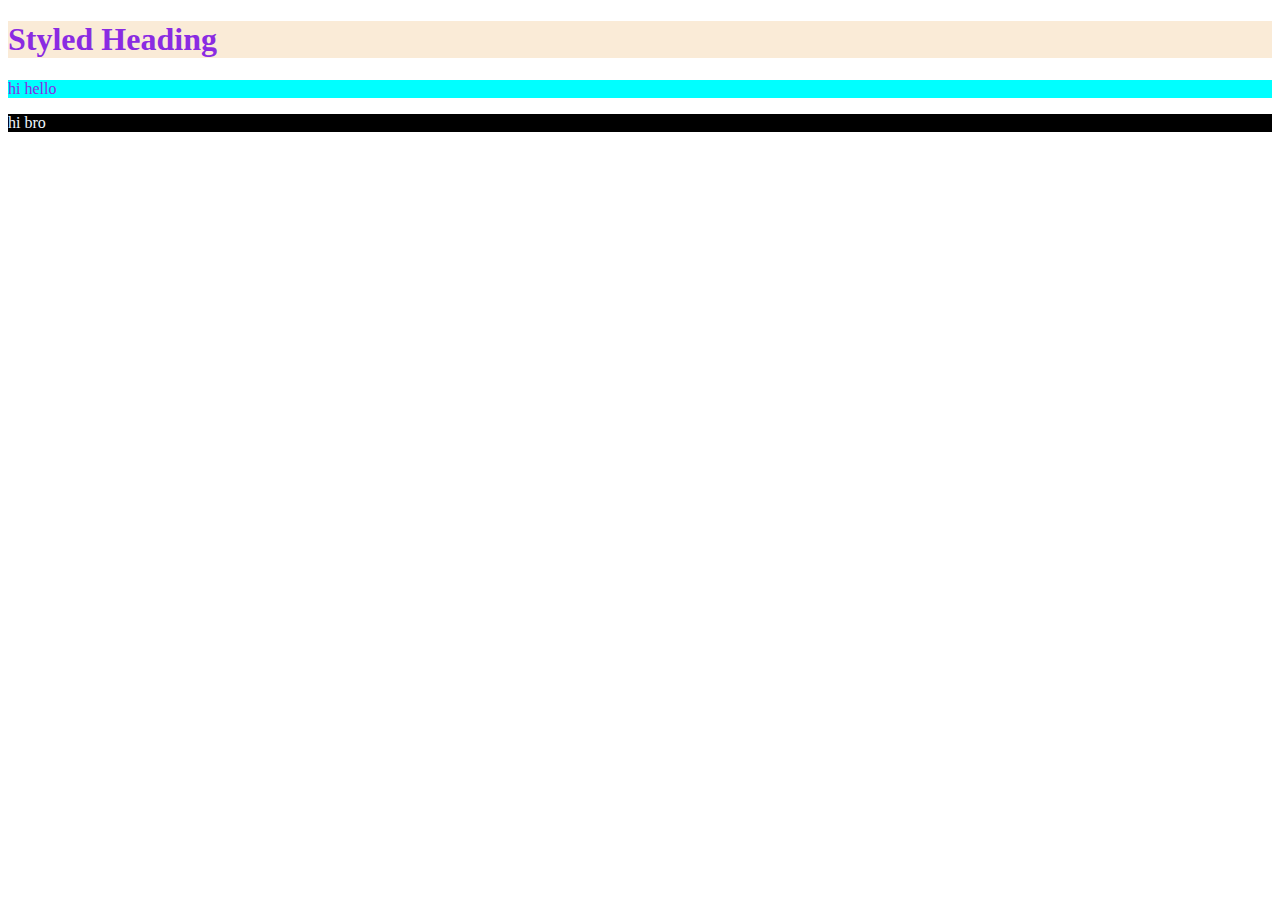
<file: hdh/css1.html>
<!DOCTYPE html>
<html lang="en">

<head>
    <meta charset="UTF-8">
    <meta name="viewport" content="width=device-width, initial-scale=1.0">
    <title>Document</title>


    <link rel="stylesheet" href="main.css">
    <link rel="stylesheet" href="css1.css">

    <style>
        h1 {
            color: blueviolet;
            background-color: antiquewhite;
        }
    </style>
</head>

<body>
    <h1>Styled Heading</h1>
    <p style="color: blueviolet; background-color: aqua;">hi hello</p>
    <p style="color: aliceblue; background-color: black;">hi bro</p>

</body>

</html>
</file>
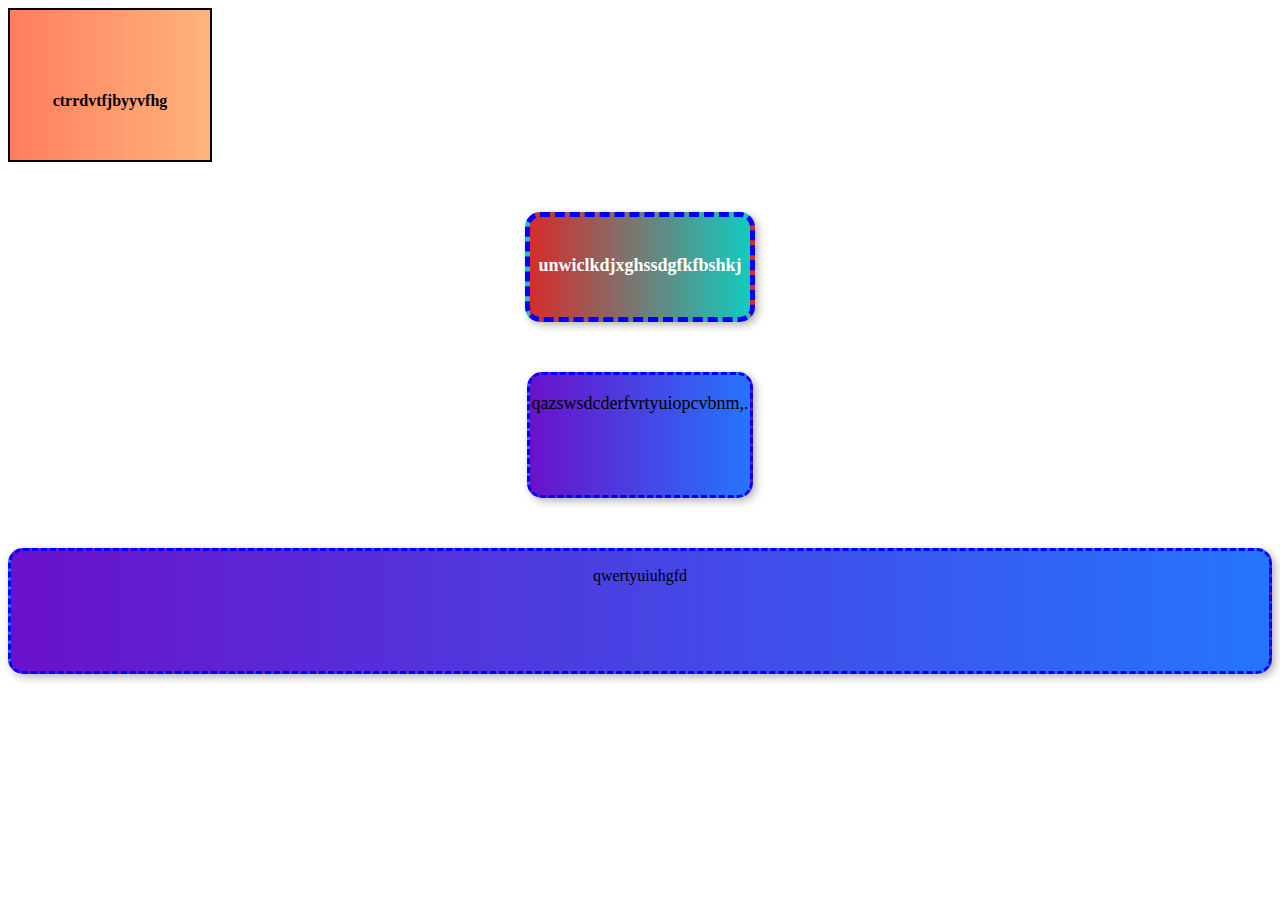
<file: hdh/css2.html>
<!DOCTYPE html>
<html lang="en">

<head>
    <meta charset="UTF-8">
    <meta name="viewport" content="width=device-width, initial-scale=1.0">
    <title>Boxes with Gradient</title>
    <style>
        #box1 {
            width: 200px;
            height: 150px;
            border: 2px solid black;
            background: linear-gradient(to right, #ff7e5f, #feb47b);
            text-align: center;
            line-height: 150px;
            font-weight: bold;

        }
#box2 {
    width: 220px;
            height: 100px;
            border: 5px dashed blue;
            background: linear-gradient(to left, #11cbbf, #d62c2c);
            text-align: center;
            line-height: 60px;
            font-weight: bold;
            color: white;
            border-radius: 15px;
            box-shadow: 3px 3px 8px rgba(0, 0, 0, 0.3);
            margin: 50px auto;
            font-size: 18px;
}
#box3{
    width: 220px;
            height: 120px;
            border: 3px dashed blue;
            background: linear-gradient(to right, #6a11cb, #2575fc);
            text-align: center;
            border-radius: 15px;
            box-shadow: 3px 3px 8px rgba(0, 0, 0, 0.3);
            margin: 50px auto;
            font-size: 18px;
}
#box4{
    height: 120px;
            border: 3px dashed blue;
            background: linear-gradient(to right, #6a11cb, #2575fc);
            text-align: center;
            border-radius: 15px;
            box-shadow: 3px 3px 8px rgba(0, 0, 0, 0.3);
            margin-left: auto;
            margin-bottom: auto;


}
</style>
</head>
<body>
  <div id="box1">
    <p>ctrrdvtfjbyyvfhg</p>
  </div>
  <div id="box2">
    <p>unwiclkdjxghssdgfkfbshkj</p>
  </div>
<div id="box3">
    <p>qazswsdcderfvrtyuiopcvbnm,.</p>
</div>
  <div id="box4">
<p>qwertyuiuhgfd</p>
  </div>
</body>
        </body>
        </html>
</file>
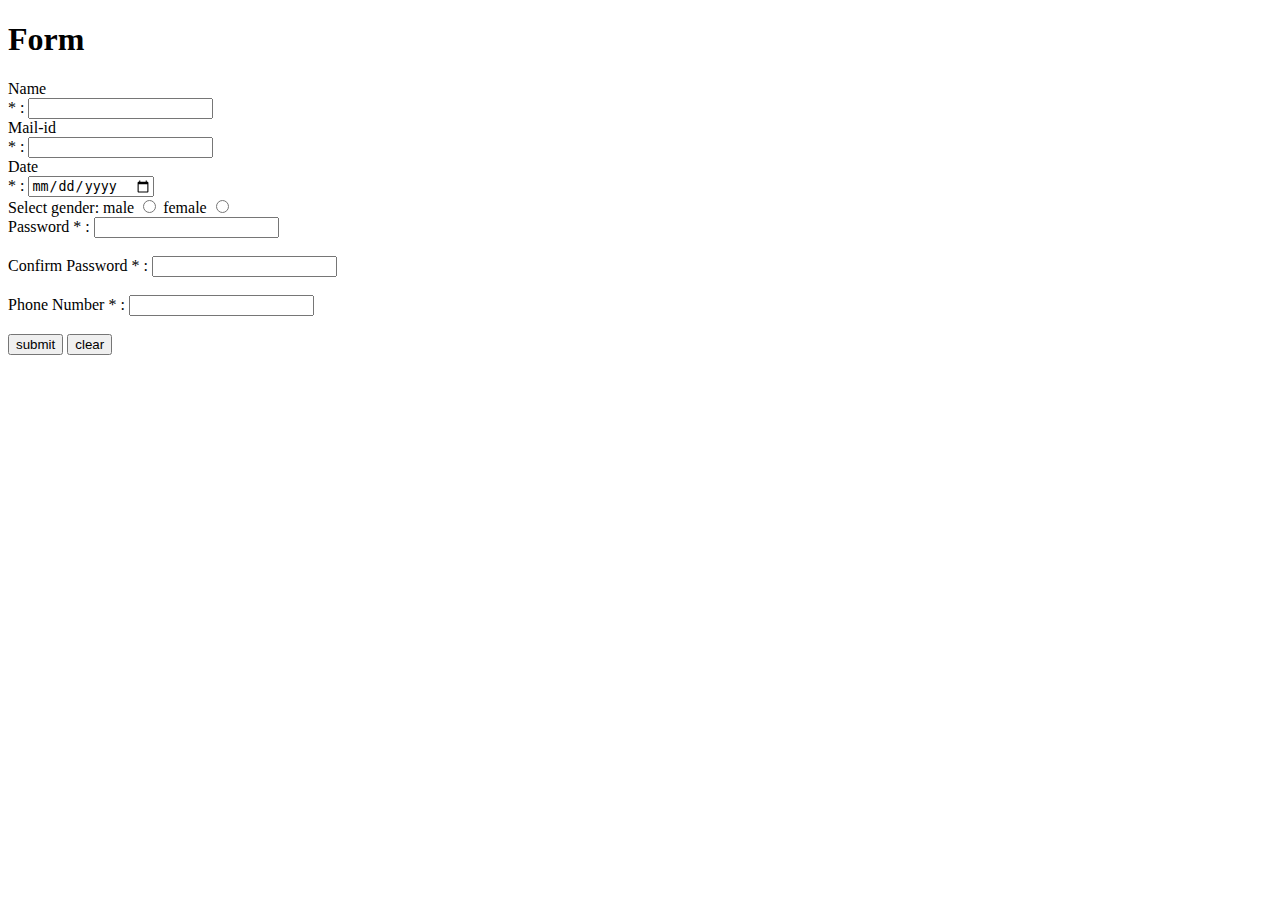
<file: hdh/form.html>
<!DOCTYPE html>
<html lang="en">

<head>
    <meta charset="UTF-8" />
    <!-- lang, charset, and name are called attributes -->
    <meta name="viewport" content="width=device-width, initial-scale=1.0" />
    <title>My Page</title>
    <script src="form.js"></script>
</head>

<body>
    <div>
        <h1>Form</h1>
        <form name="forName" onsubmit="return validateForm()">
            <div>
                <label for="nameID">Name</label> <br />
                <span>*</span>
                <span>:</span>
                <input type="text" id="nameID" name="nameName" />
            </div>

            <div>
                <label for="email-id">Mail-id</label> <br />
                <span class="redColor">*</span>
                <span>:</span>
                <input type="email" id="email-id" name="nameName" />
            </div>

            <div>
                <label for="date">Date</label> <br />
                <span>*</span>
                <span>:</span>
                <input type="date" id="date" />
            </div>
            <!-- <div>
                <label>Gender * :</label>
                <input type="radio" name="gender" value="male" /> Male
                <input type="radio" name="gender" value="female" /> Female
                <input type="radio" name="gender" value="other" /> Other <br /><br />
            </div> -->
            <div>
                <span>Select gender: </span>
                <label for="male-id">male</label>
                <input type="radio" id="male-id" name="gender">
                <label for="female-id"> female</label>
                <input type="radio" id="female-id" name="gender">
            </div>
            <div>
                <label for="password">Password * :</label>
                <input type="password" id="password" name="password" />
                <br /><br />

                <!-- Confirm Password -->
                <label for="confirm-password">Confirm Password * :</label>
                <input type="password" id="confirm-password" name="confirm-password" />
                <br /><br />
            </div>

            <!-- Phone Number -->
            <label for="phone">Phone Number * :</label>
            <input type="tel" id="phone" name="phone">
            <br><br>
            <div>
                <button type="submit" value="submit">submit</button>
                <button type="reset" value="clear" onclick="resetForm5">clear</button>
            </div>
        </form>
    </div>
</body>

</html>
</file>
<file: hdh/main.css>
h3{
    color: bisque;
    background-color: crimson;

}
</file>
<file: hdh/css1.css>
.pClass {
    font-size: 18px;
    color: white;
    background-color: darkblue;
    padding: 10px;
    border-radius: 5px;
    text-align: center;
    border: solid 2px plum;
}
</file>
